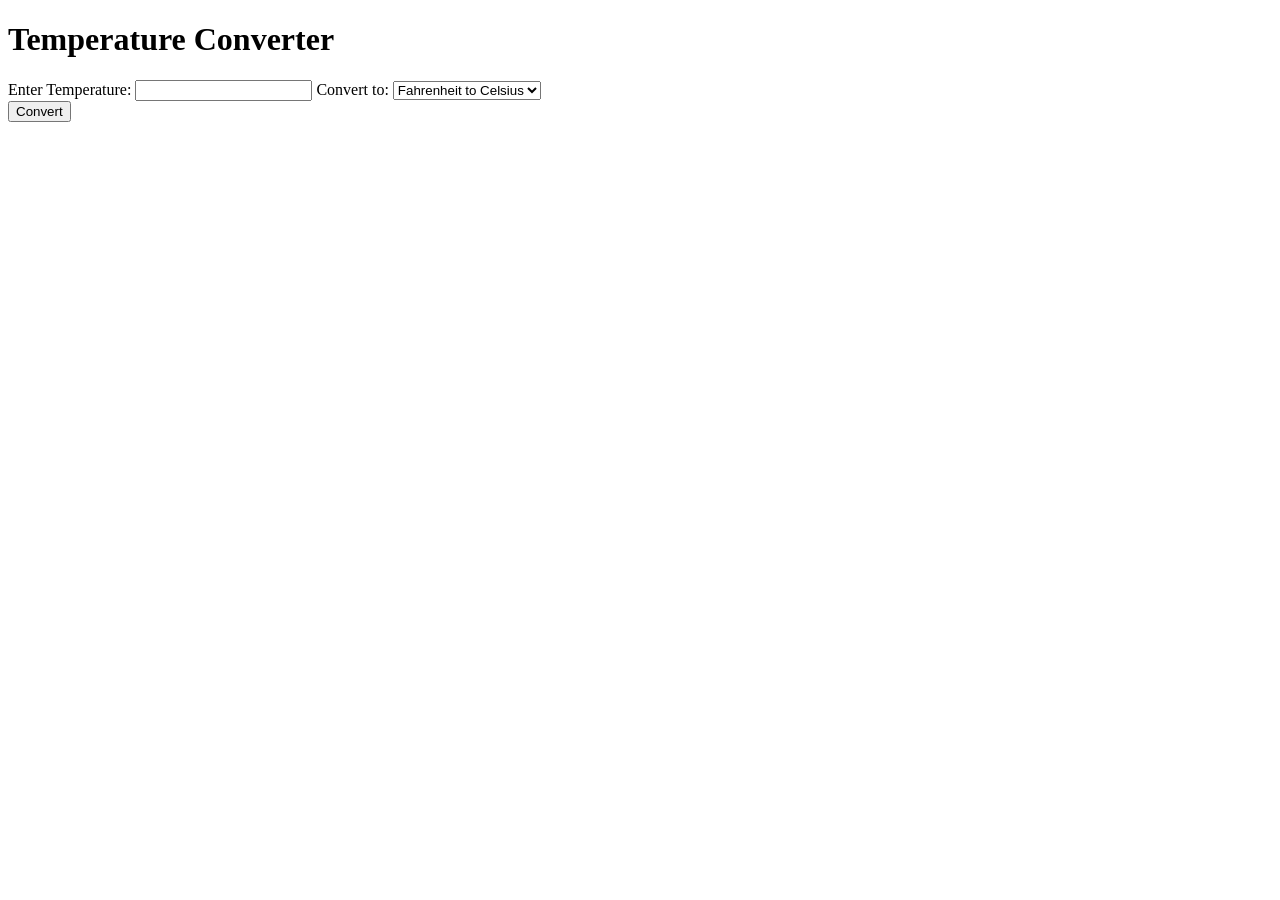
<file: TemperatureConvert/index.html>
<!DOCTYPE html>
<html lang="en">
<head>
  <meta charset="UTF-8" />
  <title>Temperature Converter</title>
  <link rel="stylesheet" href="style.css" />
</head>
<body>

  <h1>Temperature Converter</h1>

  <label for="temperature">Enter Temperature:</label>
  <input type="text" id="temperature" />

  <label for="conversionType">Convert to:</label>
  <select id="conversionType">
    <option value="toCelsius">Fahrenheit to Celsius</option>
    <option value="toFahrenheit">Celsius to Fahrenheit</option>
  </select>

  <br>
  <button id="convertBtn">Convert</button>

  <p id="result"></p>
  <p id="error"></p>

  <script src="script.js"></script>

</body>
</html>
</file>
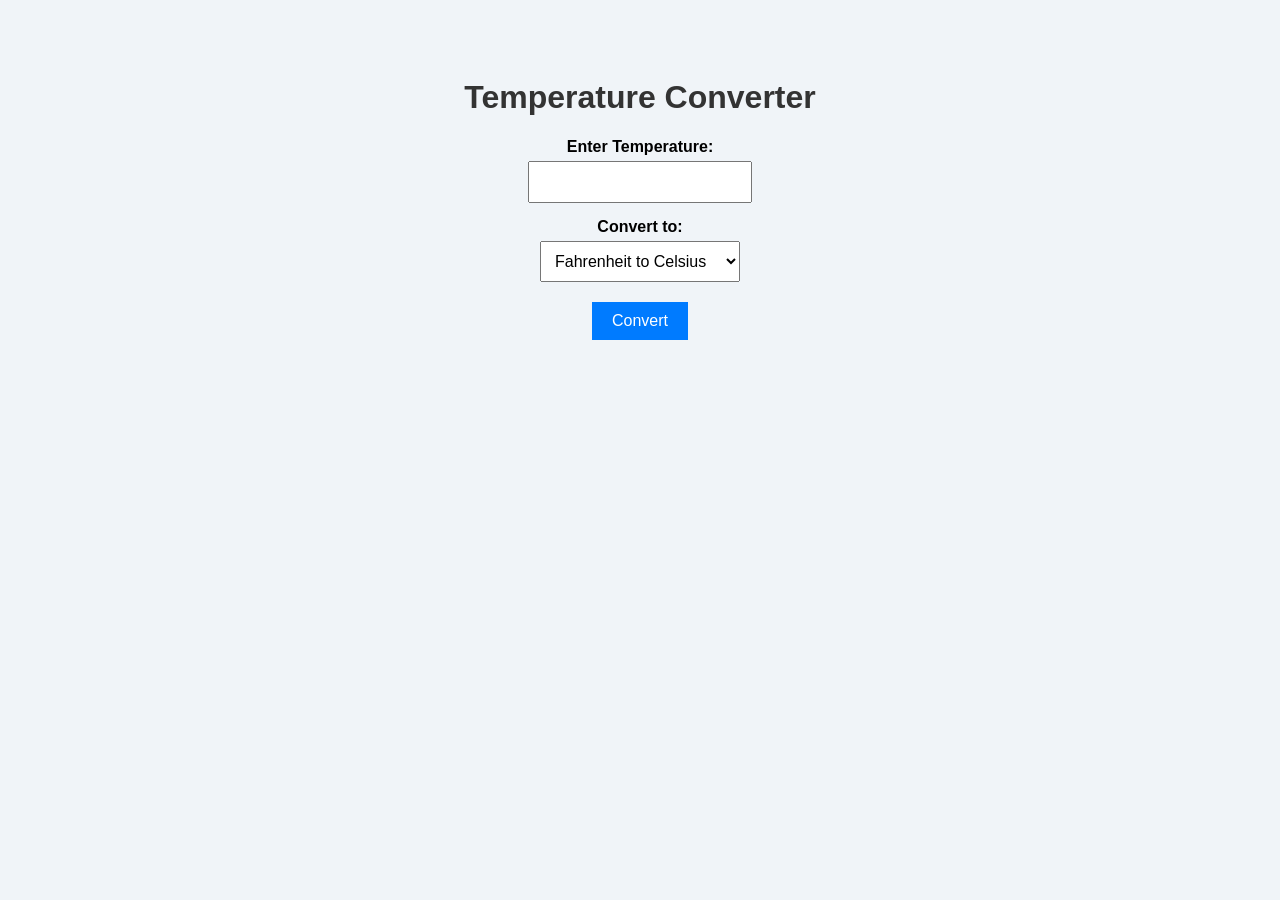
<file: TemperatureConvert/converter.html>
<!DOCTYPE html>
<html lang="en">
<head>
  <meta charset="UTF-8">
  <title>Temperature Converter</title>
  <style>
    body {
      font-family: Arial, sans-serif;
      background-color: #f0f4f8;
      text-align: center;
      padding: 50px;
    }

    h1 {
      color: #333;
    }

    label {
      display: block;
      margin: 15px 0 5px;
      font-weight: bold;
    }

    input, select {
      padding: 10px;
      font-size: 16px;
      width: 200px;
    }

    button {
      margin-top: 20px;
      padding: 10px 20px;
      background-color: #007bff;
      color: white;
      border: none;
      font-size: 16px;
      cursor: pointer;
    }

    button:hover {
      background-color: #0056b3;
    }

    #result {
      margin-top: 20px;
      font-size: 18px;
      color: green;
    }

    #error {
      color: red;
      margin-top: 10px;
    }
  </style>
</head>
<body>

  <h1>Temperature Converter</h1>

  <label for="temperature">Enter Temperature:</label>
  <input type="text" id="temperature" />

  <label for="conversionType">Convert to:</label>
  <select id="conversionType">
    <option value="toCelsius">Fahrenheit to Celsius</option>
    <option value="toFahrenheit">Celsius to Fahrenheit</option>
  </select>

  <br>
  <button id="convertBtn">Convert</button>

  <p id="result"></p>
  <p id="error"></p>

  <script>
    document.getElementById("convertBtn").addEventListener("click", function () {
      let temperature = document.getElementById("temperature").value;
      let conversionType = document.getElementById("conversionType").value;
      let resultElement = document.getElementById("result");
      let errorElement = document.getElementById("error");

      resultElement.textContent = "";
      errorElement.textContent = "";

      let temp = parseFloat(temperature);

      if (isNaN(temp)) {
        errorElement.textContent = "Please enter a valid number.";
        return;
      }

      let result;

      if (conversionType === "toCelsius") {
        result = ((temp - 32) * 5) / 9;
        resultElement.textContent = `${temp}°F = ${result.toFixed(2)}°C`;
      } else if (conversionType === "toFahrenheit") {
        result = (temp * 9) / 5 + 32;
        resultElement.textContent = `${temp}°C = ${result.toFixed(2)}°F`;
      }
    });
  </script>

</body>
</html>
</file>
<file: TemperatureConvert/style.css>
<!DOCTYPE html>
<html lang="en">
<head>
  <meta charset="UTF-8" />
  <title>Temperature Converter</title>
  <link rel="stylesheet" href="style.css" />
</head>
<body>

  <h1>Temperature Converter</h1>

  <label for="temperature">Enter Temperature:</label>
  <input type="text" id="temperature" />

  <label for="conversionType">Convert to:</label>
  <select id="conversionType">
    <option value="toCelsius">Fahrenheit to Celsius</option>
    <option value="toFahrenheit">Celsius to Fahrenheit</option>
  </select>

  <br>
  <button id="convertBtn">Convert</button>

  <p id="result"></p>
  <p id="error"></p>

  <script src="script.js"></script>

</body>
</html>
</file>
